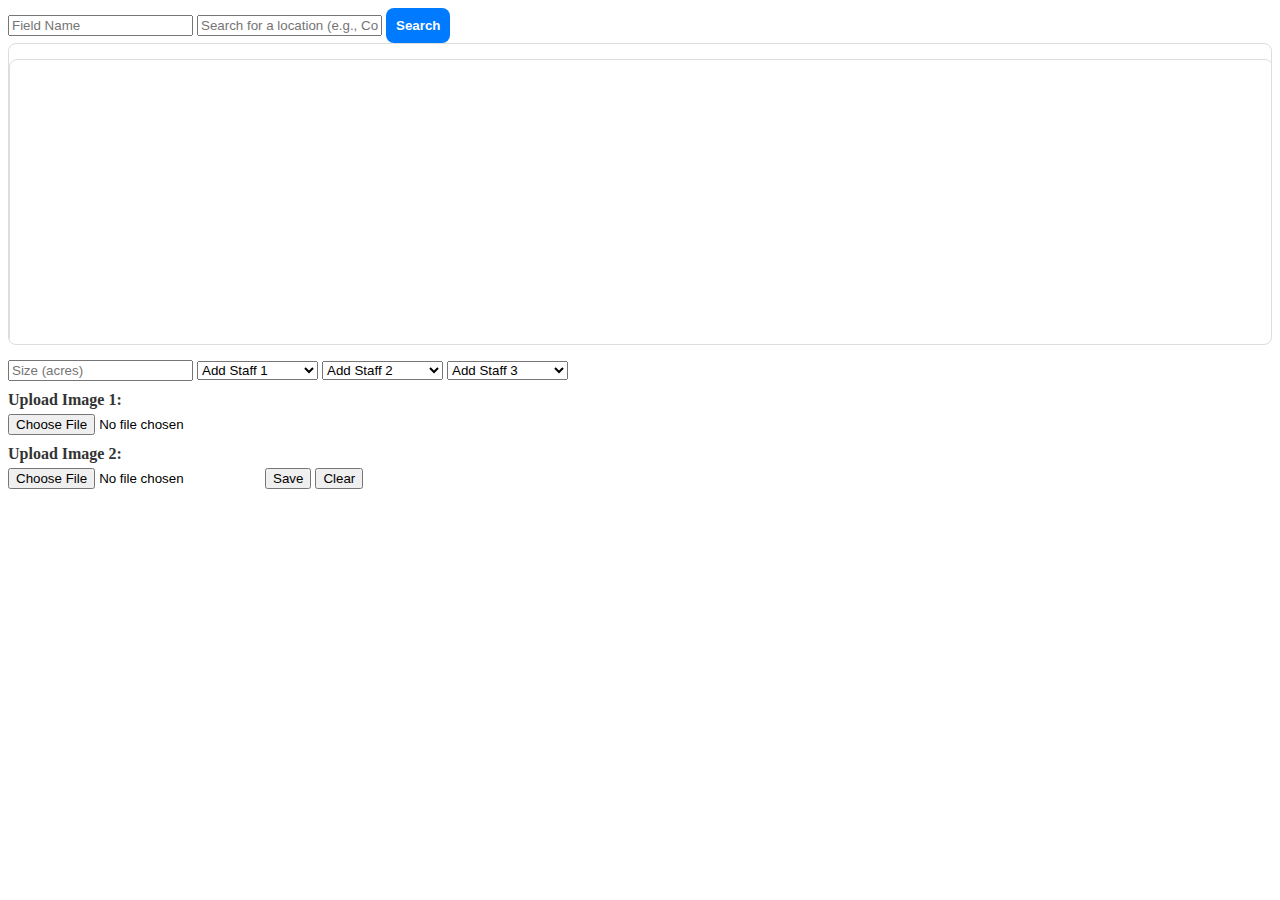
<file: field.html>
<!DOCTYPE html>
<html lang="en">
<head>
    <meta charset="UTF-8">
    <title>Title</title>
    <style>
        /* Main Field Section */
        #fieldField {
            width: 100vw;
            height: 100vh;
            margin: 0;
            padding: 0;
            overflow: hidden;
            display: flex;
        }

        /* Sidebar Styling */
        .sidebarField {
            background-image: url('../img/c6.jpg'); /* Update with your image path */
            background-size: cover;
            color: white;
            width: 20%;
            padding: 20px;
            display: flex;
            flex-direction: column;
            align-items: center;
            border-top-left-radius: 15px;
            border-bottom-left-radius: 15px;
        }

        .sidebarField h3, .sidebarField p, .nav-menuField li {
            color: rgba(255, 255, 255, 1);
            text-shadow: 1px 1px 3px rgba(0, 0, 0, 0.6);
            font-weight: bold;
        }

        .nav-menuField {
            padding-top: 30px;
        }

        .nav-menuField ul {
            list-style: none;
            padding: 0;
            width: 100%;
        }

        .nav-menuField li {
            padding: 12px 20px;
            display: flex;
            align-items: center;
            font-size: 1em;
            color: #ffffffb3;
            cursor: pointer;
            border-radius: 8px;
            margin-bottom: 10px;
            transition: background 0.3s;
            box-shadow: 0 0 5px rgba(0, 0, 0, 0.5);
        }

        .nav-menuField li:hover {
            background-color: #6b9997;
            color: white;
        }

        .nav-menuField li i {
            margin-right: 10px;
            font-size: 1.2em;
            filter: brightness(1.5);
        }

        .nav-menuField li:hover i {
            filter: brightness(1.8);
        }

        /* Logout Button */
        .logoutField {
            margin-top: auto;
            margin-bottom: 30px;
            padding: 10px 20px;
            background-color: #ff6b6b;
            color: white;
            border: none;
            border-radius: 8px;
            cursor: pointer;
            font-weight: bold;
            transition: background 0.3s;
            display: flex;
            align-items: center;
        }

        .logoutField i {
            margin-right: 8px;
        }

        .logoutField:hover {
            background-color: #ff5a5a;
        }

        /* Main Dashboard */
        .main-dashboardField {
            width: 80%;
            background-color: #ffffff;
            display: flex;
            flex-direction: column;
            height: 95%;
            padding: 20px;
        }

        header {
            display: flex;
            justify-content: space-between;
            align-items: center;
            padding-bottom: 20px;
        }

        h1 {
            font-size: 2em;
            font-weight: bold;
            color: #333;
        }

        /* Search Bar */
        .search-containerField {
            position: relative;
            display: flex;
            align-items: center;
            margin-right: 40px;
        }

        .search-barField {
            padding: 10px 20px 10px 40px;
            border-radius: 10px;
            border: 1px solid #d1d1d1;
            width: 300px;
            box-shadow: 0px 2px 5px rgba(0, 0, 0, 0.1);
            outline: none;
        }

        .search-iconField {
            position: absolute;
            left: 10px;
            font-size: 1em;
            color: #888;
        }

        /* Content Field Styling */
        #contentFieldField {
            background-color: #4caf50;
            flex: 1;
            border-radius: 10px;
            margin-top: 20px;
            width: 99%;
            display: flex;
            flex-direction: column;
            padding: 20px;
        }

        /* Table Styling */
        .field-tableField {
            width: 100%;
            border-collapse: collapse;
            margin-top: 20px;
            flex: 1;
        }

        .field-tableField th, .field-tableField td {
            padding: 12px;
            text-align: left;
            border-bottom: 1px solid #ddd;
        }

        .field-tableField th {
            background-color: #f4f4f4;
            font-weight: bold;
        }

        /* Button Container - Positioned at Bottom of Content Field */
        .button-containerField {
            display: flex;
            gap: 10px;
            justify-content: flex-end;
            margin-top: 20px;
            padding-right: 20px;
        }

        /* Button Styling */
        .action-btnField {
            padding: 10px 20px;
            border: none;
            border-radius: 5px;
            color: white;
            cursor: pointer;
            font-size: 16px;
        }

        .add-btnField {
            background-color: #28a745;
        }

        .delete-btnField {
            background-color: #dc3545;
        }

        .update-btnField {
            background-color: #ffc107;
        }

        /* Overall Modal Container */
        .modalField {
            display: flex;
            align-items: center;
            justify-content: center;
            position: fixed;
            top: 0;
            left: 0;
            width: 100%;
            height: 100%;
            background-color: rgba(0, 0, 0, 0.6); /* Slightly darker backdrop for better focus */
            z-index: 1000; /* Ensures modal stays on top */
        }

        /* Modal Content */
        .modal-contentField {
            background-image: url('../img/c6.jpg');

            border-radius: 12px;
            width: 60%;
            max-width: 800px;
            max-height: 90%;
            padding: 20px;
            overflow-y: auto; /* Handles overflow for long forms */
            box-shadow: 0 6px 30px rgba(0, 0, 0, 0.3); /* Slightly larger shadow for depth */
            position: relative;
            animation: fadeIn 0.3s ease-in-out; /* Adds a subtle fade-in effect */
        }

        /* Modal Header */
        .modal-contentField h2 {
            text-align: center;
            margin: 0 0 20px;
            color: #222222; /* Darker color for better contrast */
            font-size: 1.8em;
            font-weight: bold;
        }

        /* Form Fields */
        .modal-contentField form input,
        .modal-contentField form select,
        .modal-contentField form button {
            width: 100%;
            margin: 10px 0;
            padding: 12px;
            font-size: 1em;
            border: 1px solid #ccc;
            border-radius: 8px;
            box-sizing: border-box;
            transition: border-color 0.3s ease;
        }

        .modal-contentField form input:focus,
        .modal-contentField form select:focus {
            border-color: #007BFF; /* Highlight active input fields */
            outline: none;
        }

        /* Search Location Button */
        #searchLocationBtn {
            background-color: #007BFF;
            color: #ffffff;
            font-weight: bold;
            border: none;
            cursor: pointer;
            border-radius: 8px;
            padding: 10px;
            transition: background-color 0.3s ease, transform 0.2s ease;
        }

        #searchLocationBtn:hover {
            background-color: #0056b3;
            transform: scale(1.02); /* Subtle scaling effect */
        }

        /* Dropdowns */
        .modal-contentField form select {
            appearance: none; /* Removes native styling for consistency */
            background-color: #f9f9f9;
        }

        /* Map Styling */
        #map {
            width: 100%;
            height: 300px;
            border: 1px solid #ddd;
            border-radius: 8px;
            margin-top: 15px;
        }

        /* Map Container Styling */
        .map-container {
            max-height: 300px;
            overflow: hidden;
            margin-bottom: 15px;
            border: 1px solid #ddd;
            border-radius: 8px;
        }
        /* Media Query for Small Screens */
        @media (max-width: 768px) {
            .modal-contentField {
                width: 90%;
                padding: 15px;
            }

            #map {
                height: 200px; /* Reduce map height on smaller screens */
            }

            .map-container {
                max-height: 200px;
            }
        }

        /* Keyframes for Modal Animation */
        @keyframes fadeIn {
            from {
                opacity: 0;
                transform: scale(0.9);
            }
            to {
                opacity: 1;
                transform: scale(1);
            }
        }
        form label {
            display: block; /* Ensures each label starts on a new line */
            margin-top: 10px; /* Adds spacing above each label */
            font-weight: bold; /* Makes labels stand out */
            color: #333; /* Enhances text visibility */
        }

        form input[type="file"] {
            margin-top: 5px; /* Adds space between label and input */
        }

    </style>
</head>
<body>
<form>
    <input type="text" id="fieldName" placeholder="Field Name">

    <!-- Search input for location -->
    <input type="text" id="locationSearch" placeholder="Search for a location (e.g., Colombo, Sri Lanka)">
    <button type="button" id="searchLocationBtn">Search</button>

    <!-- Location map container -->
    <div class="map-container">
        <div id="map"></div>
    </div>
    <input type="hidden" id="latitude" name="latitude">
    <input type="hidden" id="longitude" name="longitude">

    <input type="number" id="fieldSize" placeholder="Size (acres)">

    <!-- Dropdowns for staff -->
    <select id="staff1" name="staff1">
        <option value="" disabled selected>Add Staff 1</option>
        <option value="staff1Id1">Staff 1 - Name A</option>
        <option value="staff1Id2">Staff 1 - Name B</option>
    </select>

    <select id="staff2" name="staff2">
        <option value="" disabled selected>Add Staff 2</option>
        <option value="staff2Id1">Staff 2 - Name A</option>
        <option value="staff2Id2">Staff 2 - Name B</option>
    </select>

    <select id="staff3" name="staff3">
        <option value="" disabled selected>Add Staff 3</option>
        <option value="staff3Id1">Staff 3 - Name A</option>
        <option value="staff3Id2">Staff 3 - Name B</option>
    </select>

    <label for="image1">Upload Image 1:</label>
    <input type="file" id="image1" name="image1" accept="image/*">

    <label for="image2">Upload Image 2:</label>
    <input type="file" id="image2" name="image2" accept="image/*">

    <button type="button" id="saveBtn">Save</button>
    <button type="button" id="clearBtn">Clear</button>
</form>

</body>
</html>
</file>
